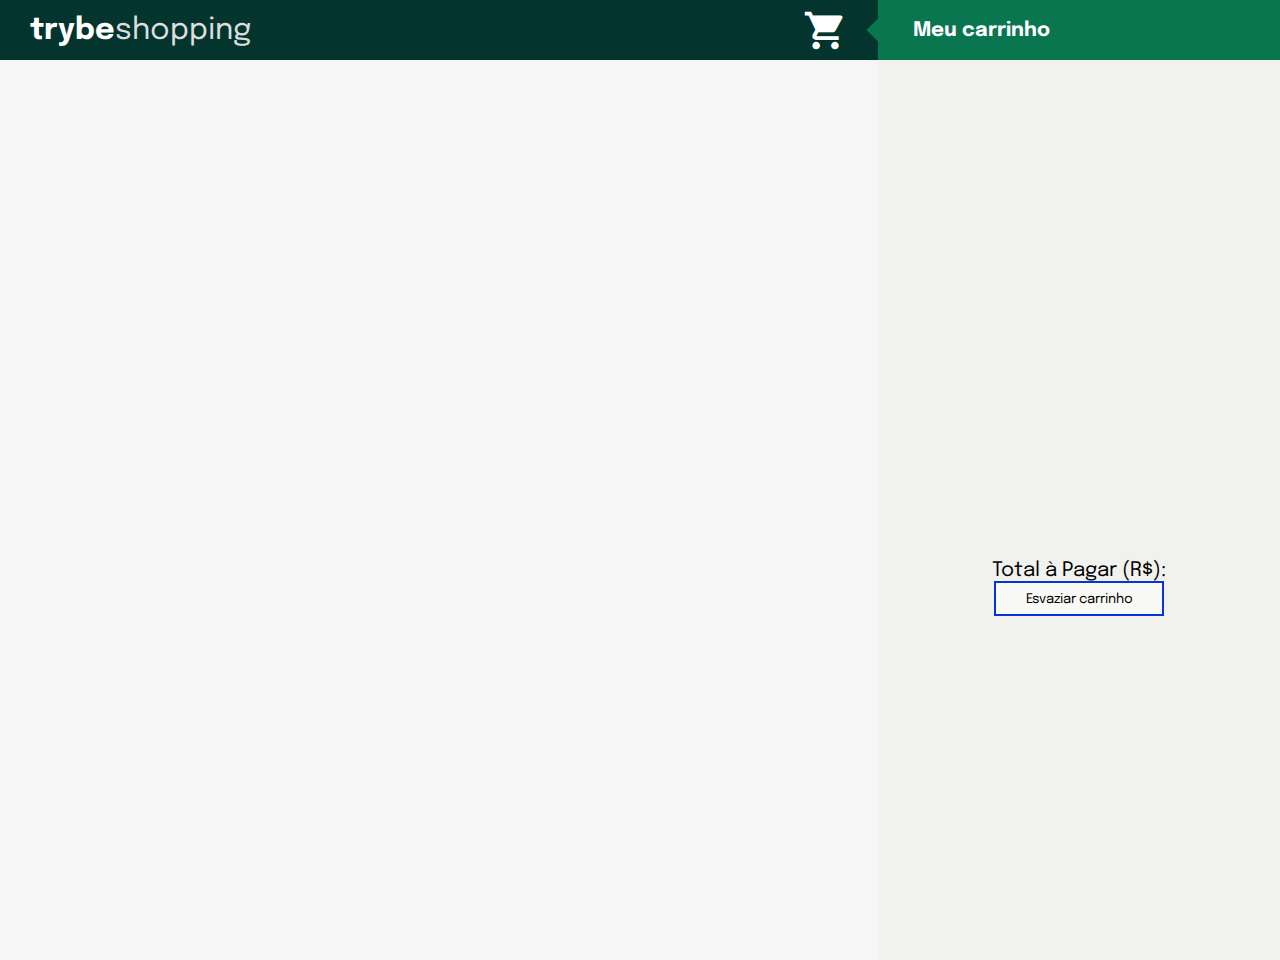
<file: index.html>
<!DOCTYPE html>
<html lang="en">
  <head>
    <meta charset="UTF-8" />
    <meta name="viewport" content="width=device-width, initial-scale=1.0" />
    <meta http-equiv="X-UA-Compatible" content="ie=edge" />
    <title>Trybe Shopping</title>
    <link rel="stylesheet" href="style.css" />
    <link rel="preconnect" href="https://fonts.googleapis.com">
    <link rel="preconnect" href="https://fonts.gstatic.com" crossorigin>
    <link href="https://fonts.googleapis.com/css2?family=Epilogue:wght@400;700&display=swap" rel="stylesheet">
    <link href="https://fonts.googleapis.com/icon?family=Material+Icons" rel="stylesheet">
    <script src="./helpers/fetchItem.js" defer></script>
    <script src="./helpers/fetchProducts.js" defer></script>
    <script src="./helpers/saveCartItems.js" defer></script>
    <script src="./helpers/getSavedCartItems.js" defer></script>
    <script src="script.js" defer></script>
  </head>
  <body>
    <header class="header">
      <div class="container-title">
        <span class="title"><strong>trybe</strong>shopping</span>
      </div>
      <i class="material-icons" style="font-size:45px;color:white">shopping_cart</i>
      <div class="container-cartTitle">
        <span class="cart__title">Meu carrinho</span>
      </div>
    </header>
    <section class="container">
      <section class="items"></section>
      <section class="cart">
        <ol class="cart__items"></ol>
        <p id="total-pay">Total à Pagar (R$):</p>
        <p class="total-price"></p>
        <button class="empty-cart">Esvaziar carrinho</button>
      </section>
    </section>
  </body>
</html>
</file>
<file: style.css>
* {
  box-sizing: border-box;
  font-family: Epilogue, sans-serif;
  margin: 0;
  padding: 0;
}

body {
  background-color: rgb(246, 246, 246);
}

.header {
  position: relative;
  background-color: rgb(3, 52, 45);
  display: flex;
  align-items: center;
  width: 100%;
  height: 60px;
}

.container-title {
  width: 80%;
}

.title {
  color: rgb(221, 221, 221);
  font-size: 30px;
  padding-left: 30px;
}

.container-cartTitle {
  position: relative;
  display: flex;
  align-items: center;
  background-color: rgb(10, 118, 79);
  width: 40%;
  height: 100%;
  margin-left: 30px;
}

.container-cartTitle span {
  z-index: 1;
}

.container-cartTitle:after {
  content: '';
  position: absolute;
  top: 15px;
  right: 61.5%;
  width: 39.5%;
  height: 15px;
  background: rgb(10, 118, 79);
  transform: skew(-45deg);
  z-index: 0;
}

.container-cartTitle:before {
  content: '';
  position: absolute;
  top: 30px;
  right: 61.5%;
  width: 39.5%;
  height: 15px;
  background: rgb(10, 118, 79);
  transform: skew(45deg);
  z-index: 0;
}

.container-cartTitle .cart__title {
  color: white;
  font-size: 20px;
  padding-left: 35px;
  font-weight: 700;
}

.container {
  display: flex;
  justify-content: space-around;
  width: 100%;
}

.title strong {
  color: white;
}

.items {
  display: flex;
  flex-basis: 70%;
  flex-wrap: wrap;
  justify-content: center;
  margin: 40px 0;
}

.item {
  display: flex;
  flex-direction: column;
  height: auto;
  margin: 5px;
  width: 200px;
  border: 2px solid rgb(234, 234, 233);
  border-radius: 5px;
  box-sizing: border-box;
}

.item .item__sku {
  display: none;
}

.item .item__title {
  display: flex;
  align-items: center;
  flex-grow: 1;
  padding: 10px;
  text-align: center;
}

.item .item__image {
  width: 100%;
}

.item .item__add {
  background-color: rgb(5, 52, 219);
  border: 0;
  cursor: pointer;
  margin: 0;
  padding: 10px;
  color: white;
}

.cart {
  display: flex;
  flex-basis: 32%;
  flex-flow: column wrap;
  background-color: rgb(241, 241, 238);
  height: 100vh;
}

.cart .cart__items {
  height: 500px;
  overflow-y: scroll;
  font-size: 15px;
  text-align: center;
}

.empty-cart {
  width: 170px;
  height: 35px;
  margin: 0 auto;
  border: 2px solid rgb(5, 52, 219);
  background-color: rgb(249, 249, 246);
}

#total-pay {
  font-size: 20px;
  text-align: center;
}

.total-price {
  text-align: center;
  font-weight: bold;
}
</file>
